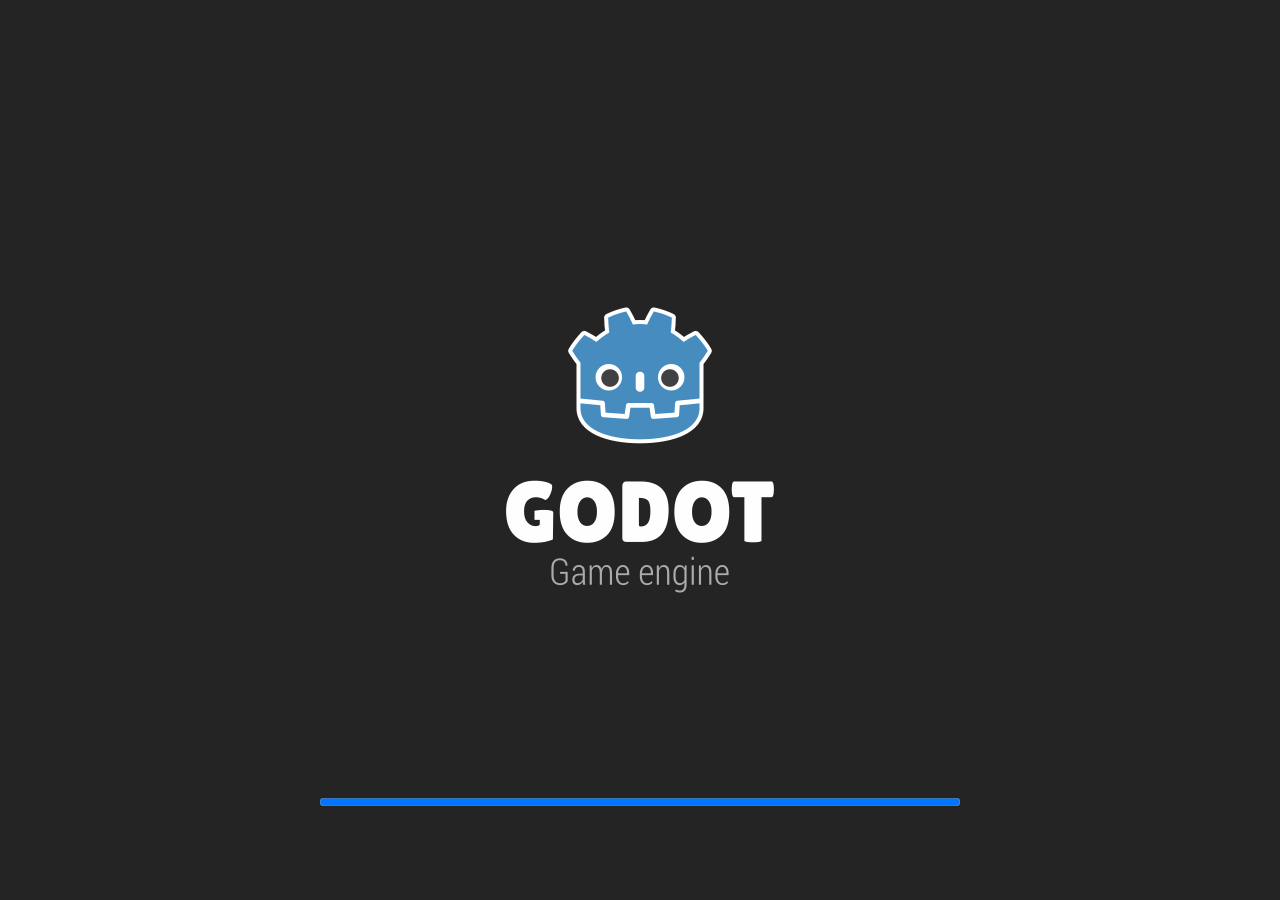
<file: index.html>
<!doctype html>
<html lang="ko">
<head>
<meta charset="utf-8">
<meta http-equiv="refresh" content="0; url=play/">
<title>크로놀리스 (CHRONOLITH)</title>
</head>
<body style="background:#121220;color:#ddd;font-family:sans-serif">
<p><a href="play/" style="color:#bff3ff">크로놀리스 테스트 빌드로 이동</a></p>
</body>
</html>
</file>
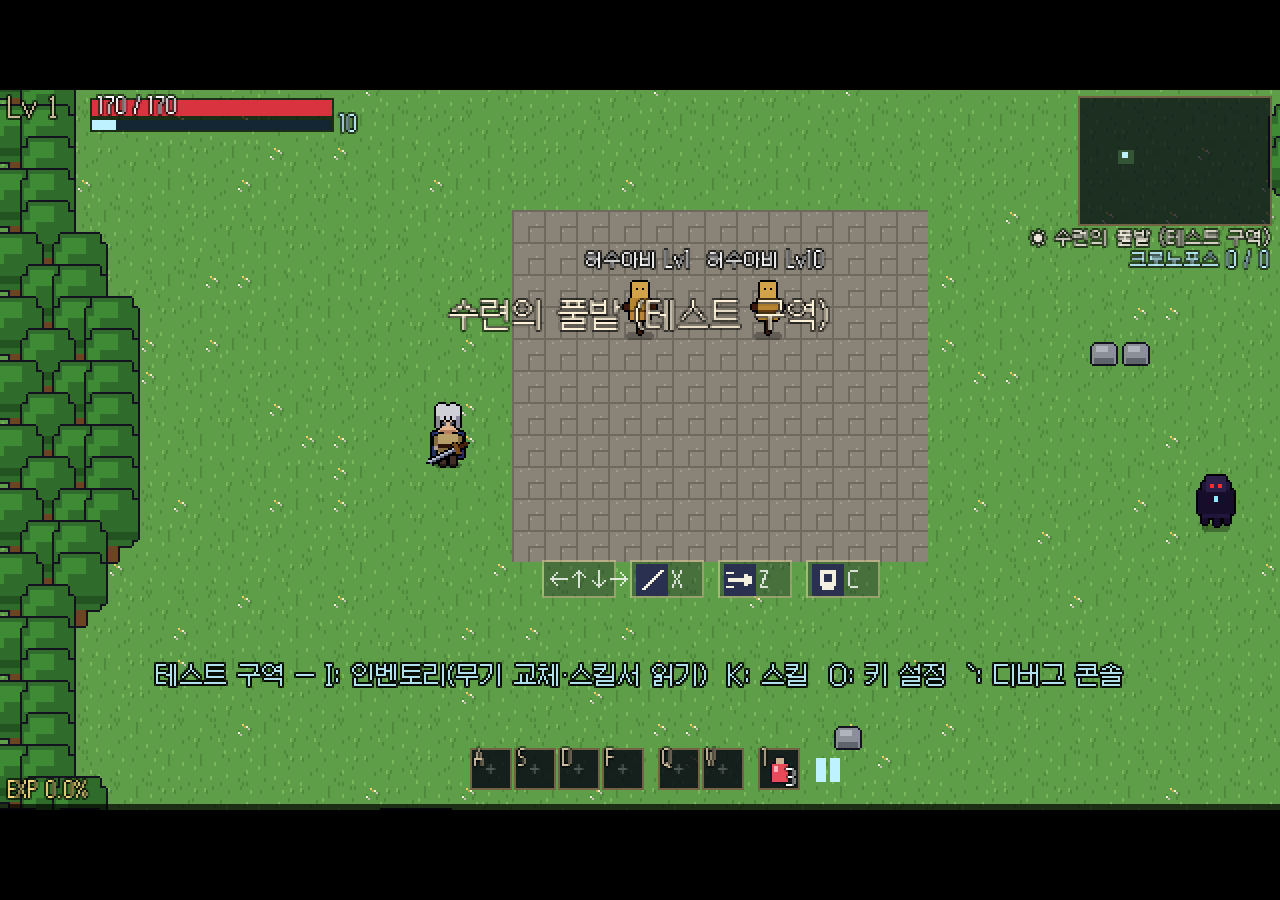
<file: play/index.html>
<!DOCTYPE html>
<html lang="en">
	<head>
		<meta charset="utf-8">
		<meta name="viewport" content="width=device-width, user-scalable=no, initial-scale=1.0">
		<title>크로놀리스 (CHRONOLITH)</title>
		<style>
html, body, #canvas {
	margin: 0;
	padding: 0;
	border: 0;
}

body {
	color: white;
	background-color: black;
	overflow: hidden;
	touch-action: none;
}

#canvas {
	display: block;
}

#canvas:focus {
	outline: none;
}

#status, #status-splash, #status-progress {
	position: absolute;
	left: 0;
	right: 0;
}

#status, #status-splash {
	top: 0;
	bottom: 0;
}

#status {
	background-color: #242424;
	display: flex;
	flex-direction: column;
	justify-content: center;
	align-items: center;
	visibility: hidden;
}

#status-splash {
	max-height: 100%;
	max-width: 100%;
	margin: auto;
}

#status-progress, #status-notice {
	display: none;
}

#status-progress {
	bottom: 10%;
	width: 50%;
	margin: 0 auto;
}

#status-notice {
	background-color: #5b3943;
	border-radius: 0.5rem;
	border: 1px solid #9b3943;
	color: #e0e0e0;
	font-family: 'Noto Sans', 'Droid Sans', Arial, sans-serif;
	line-height: 1.3;
	margin: 0 2rem;
	overflow: hidden;
	padding: 1rem;
	text-align: center;
	z-index: 1;
}
		</style>
		<link id="-gd-engine-icon" rel="icon" type="image/png" href="index.icon.png" />
<link rel="apple-touch-icon" href="index.apple-touch-icon.png"/>
<style>body{background:#121220}</style>
	</head>
	<body>
		<canvas id="canvas">
			Your browser does not support the canvas tag.
		</canvas>

		<noscript>
			Your browser does not support JavaScript.
		</noscript>

		<div id="status">
			<img id="status-splash" src="index.png" alt="">
			<progress id="status-progress"></progress>
			<div id="status-notice"></div>
		</div>

		<script src="index.js"></script>
		<script>
const GODOT_CONFIG = {"args":[],"canvasResizePolicy":2,"ensureCrossOriginIsolationHeaders":true,"executable":"index","experimentalVK":false,"fileSizes":{"index.pck":2924320,"index.wasm":35376909},"focusCanvas":true,"gdextensionLibs":[]};
const GODOT_THREADS_ENABLED = false;
const engine = new Engine(GODOT_CONFIG);

(function () {
	const statusOverlay = document.getElementById('status');
	const statusProgress = document.getElementById('status-progress');
	const statusNotice = document.getElementById('status-notice');

	let initializing = true;
	let statusMode = '';

	function setStatusMode(mode) {
		if (statusMode === mode || !initializing) {
			return;
		}
		if (mode === 'hidden') {
			statusOverlay.remove();
			initializing = false;
			return;
		}
		statusOverlay.style.visibility = 'visible';
		statusProgress.style.display = mode === 'progress' ? 'block' : 'none';
		statusNotice.style.display = mode === 'notice' ? 'block' : 'none';
		statusMode = mode;
	}

	function setStatusNotice(text) {
		while (statusNotice.lastChild) {
			statusNotice.removeChild(statusNotice.lastChild);
		}
		const lines = text.split('\n');
		lines.forEach((line) => {
			statusNotice.appendChild(document.createTextNode(line));
			statusNotice.appendChild(document.createElement('br'));
		});
	}

	function displayFailureNotice(err) {
		console.error(err);
		if (err instanceof Error) {
			setStatusNotice(err.message);
		} else if (typeof err === 'string') {
			setStatusNotice(err);
		} else {
			setStatusNotice('An unknown error occured');
		}
		setStatusMode('notice');
		initializing = false;
	}

	const missing = Engine.getMissingFeatures({
		threads: GODOT_THREADS_ENABLED,
	});

	if (missing.length !== 0) {
		if (GODOT_CONFIG['serviceWorker'] && GODOT_CONFIG['ensureCrossOriginIsolationHeaders'] && 'serviceWorker' in navigator) {
			// There's a chance that installing the service worker would fix the issue
			Promise.race([
				navigator.serviceWorker.getRegistration().then((registration) => {
					if (registration != null) {
						return Promise.reject(new Error('Service worker already exists.'));
					}
					return registration;
				}).then(() => engine.installServiceWorker()),
				// For some reason, `getRegistration()` can stall
				new Promise((resolve) => {
					setTimeout(() => resolve(), 2000);
				}),
			]).catch((err) => {
				console.error('Error while registering service worker:', err);
			}).then(() => {
				window.location.reload();
			});
		} else {
			// Display the message as usual
			const missingMsg = 'Error\nThe following features required to run Godot projects on the Web are missing:\n';
			displayFailureNotice(missingMsg + missing.join('\n'));
		}
	} else {
		setStatusMode('progress');
		engine.startGame({
			'onProgress': function (current, total) {
				if (current > 0 && total > 0) {
					statusProgress.value = current;
					statusProgress.max = total;
				} else {
					statusProgress.removeAttribute('value');
					statusProgress.removeAttribute('max');
				}
			},
		}).then(() => {
			setStatusMode('hidden');
		}, displayFailureNotice);
	}
}());
		</script>
	</body>
</html>
</file>
